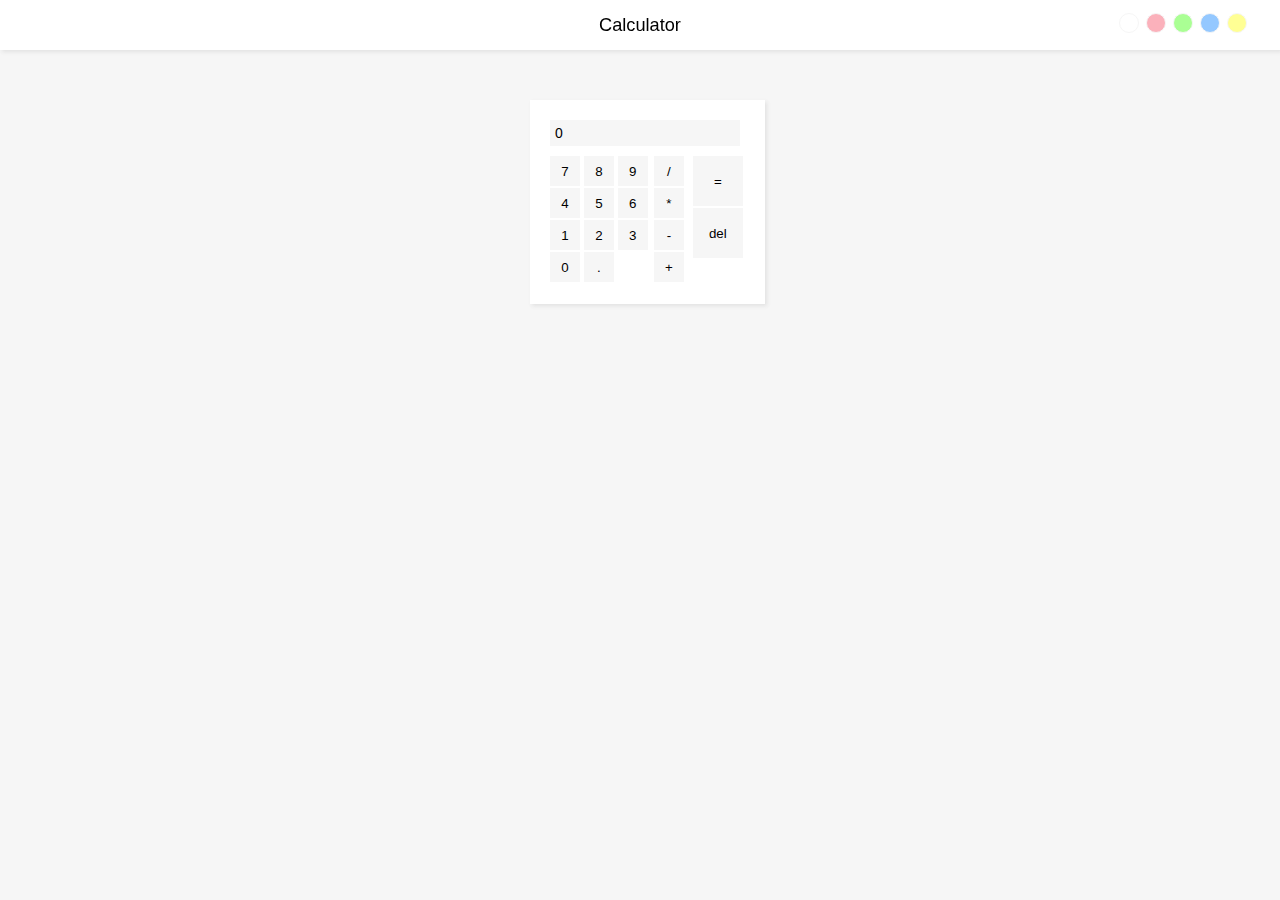
<file: index.html>
<!DOCTYPE html>
<html>
<head>
<title>spirkism: calculator</title>
<link rel="icon" href="icon.png">
<link href="calculator_style.css" type="text/css" rel="stylesheet">


</head>
<body>

<!---------------------------------------------------------------------------------------------->

<div id="header">
<div id="help">?</div>
<div id="title">Calculator</div>
<div id="colors">
	<button class="color-button" id="button-white" value="white" type="button"></button>
	<button class="color-button" id="button-red" value="#FBB1BB" type="button"></button>
	<button class="color-button" id="button-green" value="#AAFF94" type="button"></button>
	<button class="color-button" id="button-blue" value="#94C8FF" type="button"></button>
	<button class="color-button" id="button-yellow" value="#FFFF94" type="button"></button>
</div>
</div> <!--header-->

<!---------------------------------------------------------------------------------------------->

<div id="calculator">
	<div id="output"></div>
	<div id="numbers">
		<button class="button" id="button-7" value="7" type="button">7</button>
		<button class="button" id="button-8" value="8" type="button">8</button>
		<button class="button" id="button-9" value="9" type="button">9</button>
		<button class="button" id="button-4" value="4" type="button">4</button>
		<button class="button" id="button-5" value="5" type="button">5</button>
		<button class="button" id="button-6" value="6" type="button">6</button>
		<button class="button" id="button-1" value="1" type="button">1</button>
		<button class="button" id="button-2" value="2" type="button">2</button>
		<button class="button" id="button-3" value="3" type="button">3</button>
		<button class="button" id="button-0" value="0" type="button">0</button>
		<button class="button" id="button-point" value="." type="button">.</button>
	</div>
	<div id="operators">
		<button class="button" id="button-divide" value="/" type="button">/</button>
		<button class="button" id="button-multiply" value="*" type="button">*</button>
		<button class="button" id="button-minus" value="-" type="button">-</button>
		<button class="button" id="button-plus" value="+" type="button">+</button>
	</div>
	<div id="global">
	<!-- careful here! if you change the inner html of these two buttons, they won't work anymore! -->
		<button class="global-button button" id="button-equals" type="button">=</button>
		<button class="global-button button" id="button-delete" type="button">del</button>
	</div>
</div> <!--calculator-->

<script src="https://ajax.googleapis.com/ajax/libs/jquery/3.2.1/jquery.min.js"></script>
<script src="calculator_javascript.js" type="text/javascript" rel="javascript"></script>
</body>
</html>
</file>
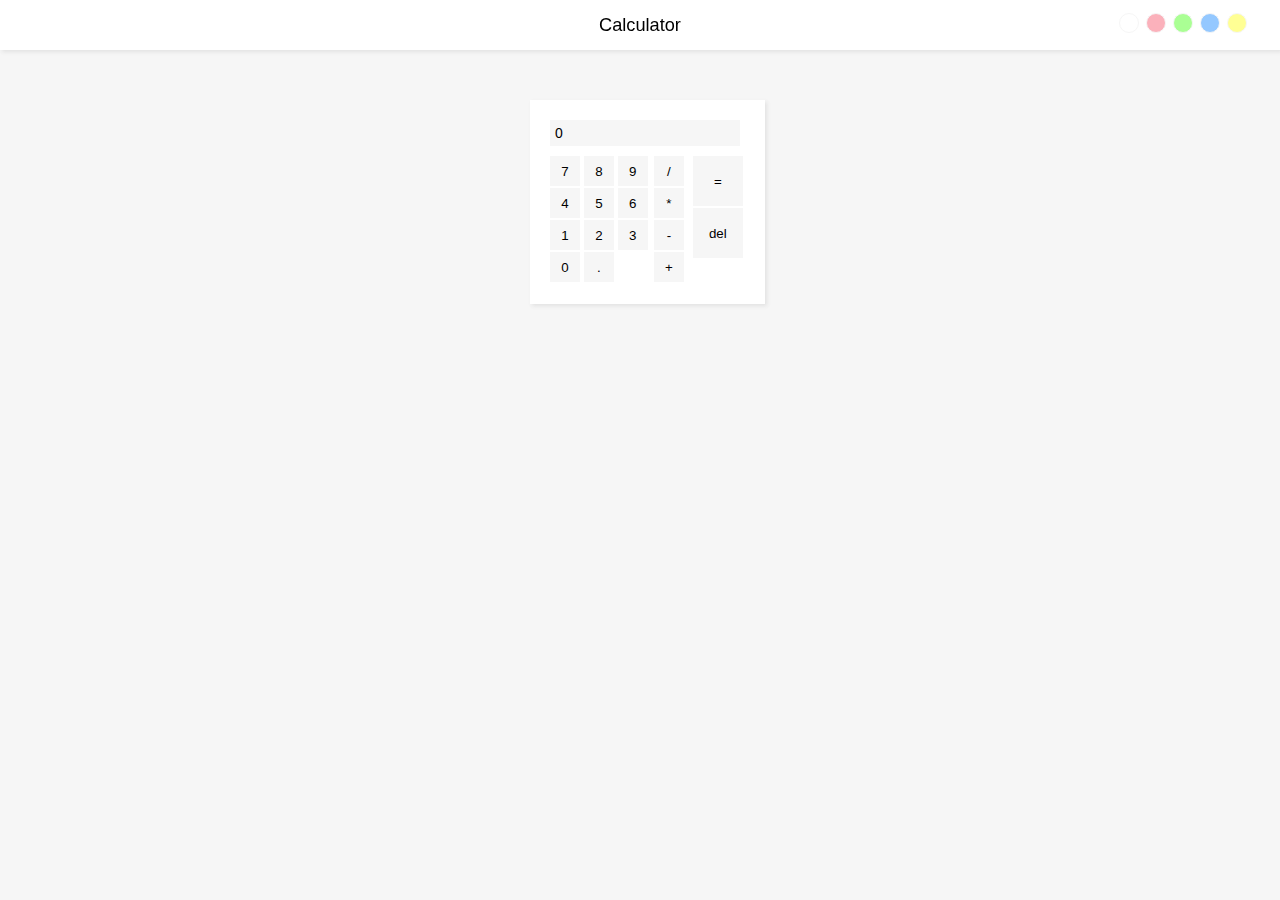
<file: calculator_index.html>
<!DOCTYPE html>
<html>
<head>
<title>Title</title>
<link href="/calculator_style.css" type="text/css" rel="stylesheet">


</head>
<body>

<!---------------------------------------------------------------------------------------------->

<div id="header">
<div id="help">?</div>
<div id="title">Calculator</div>
<div id="colors">
	<button class="color-button" id="button-white" value="white" type="button"></button>
	<button class="color-button" id="button-red" value="#FBB1BB" type="button"></button>
	<button class="color-button" id="button-green" value="#AAFF94" type="button"></button>
	<button class="color-button" id="button-blue" value="#94C8FF" type="button"></button>
	<button class="color-button" id="button-yellow" value="#FFFF94" type="button"></button>
</div>
</div> <!--header-->

<!---------------------------------------------------------------------------------------------->

<div id="calculator">
	<div id="output"></div>
	<div id="numbers">
		<button class="button" id="button-7" value="7" type="button">7</button>
		<button class="button" id="button-8" value="8" type="button">8</button>
		<button class="button" id="button-9" value="9" type="button">9</button>
		<button class="button" id="button-4" value="4" type="button">4</button>
		<button class="button" id="button-5" value="5" type="button">5</button>
		<button class="button" id="button-6" value="6" type="button">6</button>
		<button class="button" id="button-1" value="1" type="button">1</button>
		<button class="button" id="button-2" value="2" type="button">2</button>
		<button class="button" id="button-3" value="3" type="button">3</button>
		<button class="button" id="button-0" value="0" type="button">0</button>
		<button class="button" id="button-point" value="." type="button">.</button>
	</div>
	<div id="operators">
		<button class="button" id="button-divide" value="/" type="button">/</button>
		<button class="button" id="button-multiply" value="*" type="button">*</button>
		<button class="button" id="button-minus" value="-" type="button">-</button>
		<button class="button" id="button-plus" value="+" type="button">+</button>
	</div>
	<div id="global">
	<!-- careful here! if you change the inner html of these two buttons, they won't work anymore! -->
		<button class="global-button button" id="button-equals" type="button">=</button>
		<button class="global-button button" id="button-delete" type="button">del</button>
	</div>
</div> <!--calculator-->

<script src="https://ajax.googleapis.com/ajax/libs/jquery/3.2.1/jquery.min.js"></script>
<script src="/calculator_javascript.js" type="text/javascript" rel="javascript"></script>
</body>
</html>
</file>
<file: calculator_style.css>
body {
	background-color: #F6F6F6;
	color:black;
	font-size: 14px;
	font-family: 'Calibri', Arial, sans-serif;
}

#header {
	position: fixed;
	top: 0px;
	left: 0px;
	width: 100%;
	height: 50px;
	background-color: white;
	/* border-bottom: 1px solid #D3D3D3; */
	box-shadow: 2px 2px 4px #E2E2E2;
}

#help {
	position: absolute;
	left: 30px;
	font-size: 1.3em;
	display: inline-block;
	margin-top: 15px;
	display:none;
}

#title {
	position: relative;
	text-align: center;
	font-size: 1.3em;
	vertical-align: center;
	margin-top: 15px;
}


#colors {
	position: absolute;
	right: 30px;
	margin-top: -23px;
}

.color-button {
	border-radius: 50%;
	width: 20px;
	height: 20px;
	padding: none;
	border: 1px solid #F6F6F6;
	margin-right: 3px;
	cursor: pointer;
}

.color-button:hover {
	border: 1px solid #989898;
}

.color-button:focus {
	outline: none;
}

#calculator {
	position: relative;
	width: 195px;
	left: 50%;
	margin-left:-110px;
	margin-top: 100px;
	background-color: white;
	padding: 20px;
/*	border: 1px solid #D3D3D3; */
	box-shadow: 2px 2px 4px #E2E2E2;
}

#output {
	width: 180px;
	background-color: #F6F6F6;
	height: auto;
	margin-bottom: 10px;
	padding:5px;
	min-height: 10px;
}


#numbers {
	width: 100px;
	display: inline-block;
}


.button {
	width: 30px;
	height: 30px;
	background-color: #F6F6F6;
	border: none;
	margin-bottom: 2px;
	cursor: pointer;
}

.button:focus {
	outline: none;
}

#operators {
	display: inline-block;
	width: 35px;
}



#global {
	display: inline-block;
	width: 50px;
	vertical-align: top;
}

.global-button {
	width: 50px;
	height: 50px;
	background-color: #F6F6F6;
	border: none;
	margin-bottom: 2px;
	cursor: pointer;
}

.global-button:focus {
	outline: none;
}
</file>
